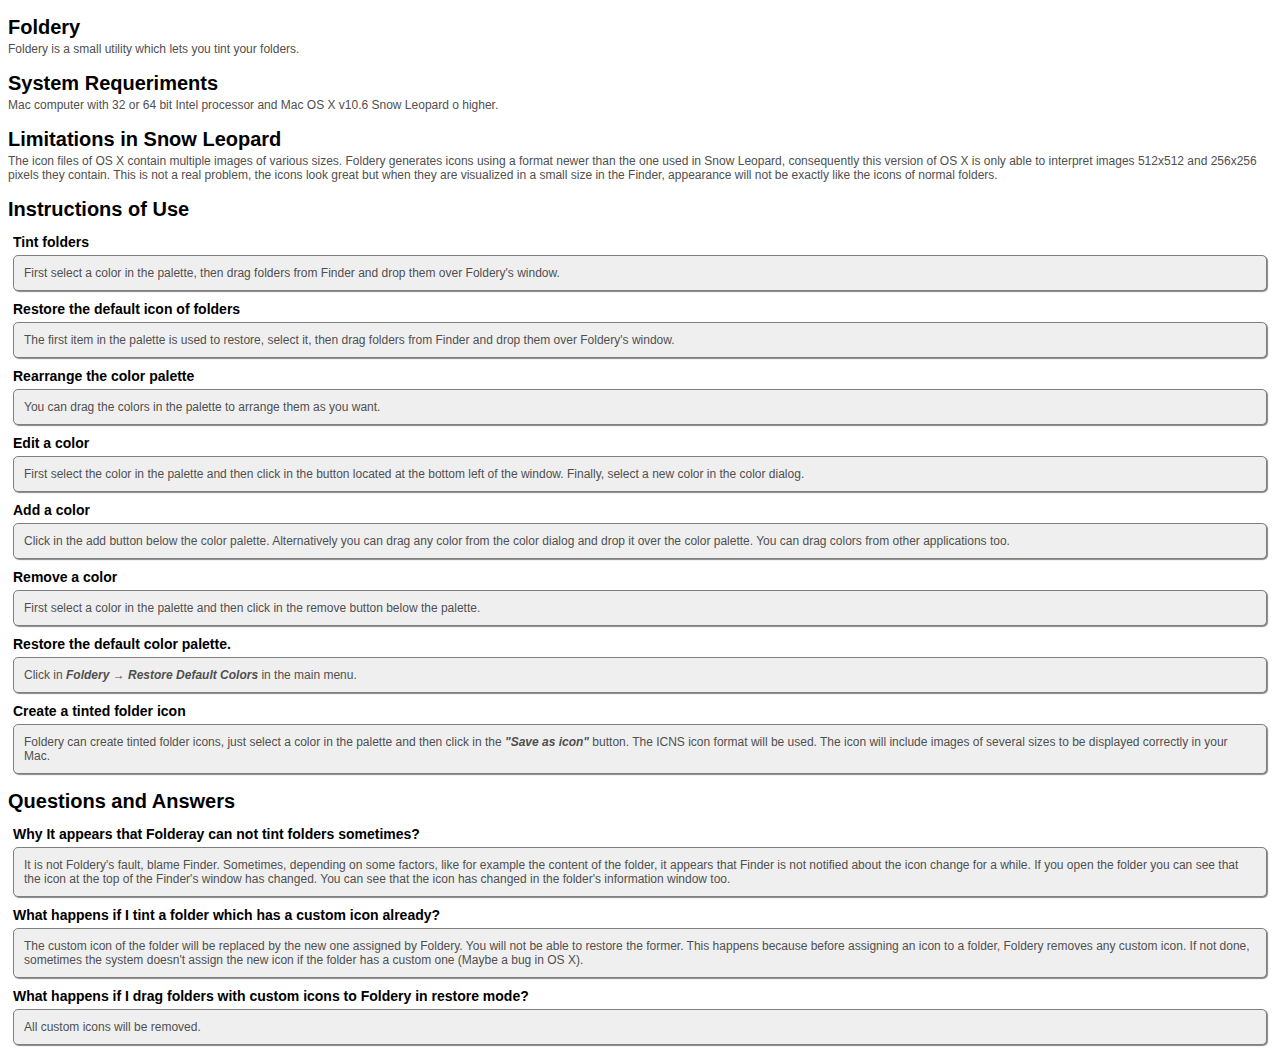
<file: Resources/Foldery.help/Contents/Resources/English.lproj/index.html>
<?xml version="1.0" encoding="utf-8" standalone="no"?>
<!DOCTYPE html PUBLIC "-//W3C//DTD XHTML 1.1//EN" "http://www.w3.org/TR/xhtml11/DTD/xhtml11.dtd"><html xmlns="http://www.w3.org/1999/xhtml">
	<head>
		<meta http-equiv="Content-Type" content="text/html; charset=utf-8" />
		<meta name="robots" content="noindex" />
		<title>Foldery Help</title>
		<meta name="AppleTitle" content="Foldery Help" />
		<link href="../CSS/style.css" media="screen" rel="stylesheet" type="text/css" />
	</head>
	<body>
		<p>	<h1>Foldery</h1>
			Foldery is a small utility which lets you tint your folders.
		</p>

		<p>	<h1>System Requeriments</h1>
			Mac computer with 32 or 64 bit Intel processor and Mac OS X v10.6 Snow Leopard o higher.
		</p>

		<p>	<h1>Limitations in Snow Leopard</h1>
			The icon files of OS X contain multiple images of various sizes. Foldery generates icons using a format newer than the one used in Snow Leopard, consequently this version of OS X is only able to interpret images 512x512 and 256x256 pixels they contain. This is not a real problem, the icons look great but when they are visualized in a small size in the Finder, appearance will not be exactly like the icons of normal folders.
		</p>

		<p>	<h1>Instructions of Use<h1>

			<h2>Tint folders</h2>
			<div>First select a color in the palette, then drag folders from Finder and drop them over Foldery's window.</div>

			<h2>Restore the default icon of folders</h2>
			<div>The first item in the palette is used to restore, select it, then drag folders from Finder and drop them over Foldery's window.</div>

			<h2>Rearrange the color palette</h2>
			<div>You can drag the colors in the palette to arrange them as you want.</div>

			<h2>Edit a color</h2>
			<div>First select the color in the palette and then click in the button located at the bottom left of the window. Finally, select a new color in the color dialog.</div>

			<h2>Add a color</h2>
			<div>Click in the add button below the color palette. Alternatively you can drag any color from the color dialog and drop it over the color palette. You can drag colors from other applications too.</div>

			<h2>Remove a color</h2>
			<div>First select a color in the palette and then click in the remove button below the palette.</div>

			<h2>Restore the default color palette.</h2>
			<div>Click in <b><i>Foldery &#8594; Restore Default Colors</i></b> in the main menu.</div>

			<h2>Create a tinted folder icon</h2>
			<div>Foldery can create tinted folder icons, just select a color in the palette and then click in the <b><i>"Save as icon"</i></b> button. The ICNS icon format will be used. The icon will include images of several sizes to be displayed correctly in your Mac.</div>
		</p>

		<p>	<h1>Questions and Answers</h1>

			<h2>Why It appears that Folderay can not tint folders sometimes?</h2>
			<div>It is not Foldery's fault, blame Finder. Sometimes, depending on some factors, like for example the content of the folder, it appears that Finder is not notified about the icon change for a while. If you open the folder you can see that the icon at the top of the Finder's window has changed. You can see that the icon has changed in the folder's information window too.</div>

			<h2>What happens if I tint a folder which has a custom icon already?</h2>
			<div>The custom icon of the folder will be replaced by the new one assigned by Foldery. You will not be able to restore the former. This happens because before assigning an icon to a folder, Foldery removes any custom icon. If not done, sometimes the system doesn't assign the new icon if the folder has a custom one (Maybe a bug in OS X).</div>

			<h2>What happens if I drag folders with custom icons to Foldery in restore mode?</h2>
			<div>All custom icons will be removed.</div>

		</p>

	</body>
</html>
</file>
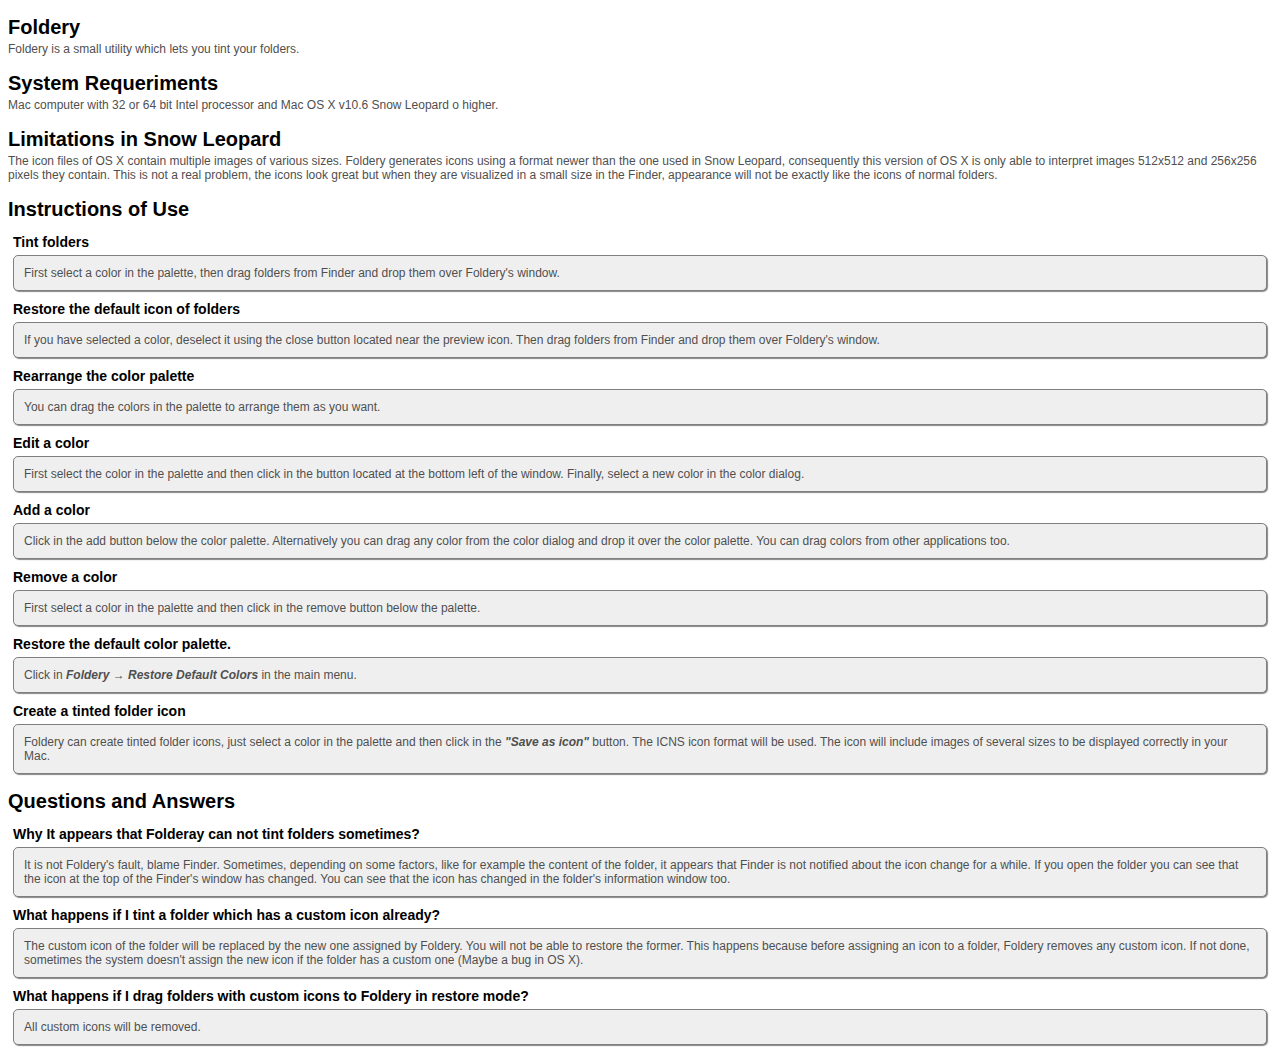
<file: resources/Foldery.help/Contents/Resources/English.lproj/index.html>
<?xml version="1.0" encoding="utf-8" standalone="no"?>
<!DOCTYPE html PUBLIC "-//W3C//DTD XHTML 1.1//EN" "http://www.w3.org/TR/xhtml11/DTD/xhtml11.dtd"><html xmlns="http://www.w3.org/1999/xhtml">
	<head>
		<meta http-equiv="Content-Type" content="text/html; charset=utf-8" />
		<meta name="robots" content="noindex" />
		<title>Foldery Help</title>
		<meta name="AppleTitle" content="Foldery Help" />
		<link href="../CSS/style.css" media="screen" rel="stylesheet" type="text/css" />
	</head>
	<body>
		<p>	<h1>Foldery</h1>
			Foldery is a small utility which lets you tint your folders.
		</p>

		<p>	<h1>System Requeriments</h1>
			Mac computer with 32 or 64 bit Intel processor and Mac OS X v10.6 Snow Leopard o higher.
		</p>

		<p>	<h1>Limitations in Snow Leopard</h1>
			The icon files of OS X contain multiple images of various sizes. Foldery generates icons using a format newer than the one used in Snow Leopard, consequently this version of OS X is only able to interpret images 512x512 and 256x256 pixels they contain. This is not a real problem, the icons look great but when they are visualized in a small size in the Finder, appearance will not be exactly like the icons of normal folders.
		</p>

		<p>	<h1>Instructions of Use<h1>

			<h2>Tint folders</h2>
			<div>First select a color in the palette, then drag folders from Finder and drop them over Foldery's window.</div>

			<h2>Restore the default icon of folders</h2>
			<div>If you have selected a color, deselect it using the close button located near the preview icon. Then drag folders from Finder and drop them over Foldery's window.</div>

			<h2>Rearrange the color palette</h2>
			<div>You can drag the colors in the palette to arrange them as you want.</div>

			<h2>Edit a color</h2>
			<div>First select the color in the palette and then click in the button located at the bottom left of the window. Finally, select a new color in the color dialog.</div>

			<h2>Add a color</h2>
			<div>Click in the add button below the color palette. Alternatively you can drag any color from the color dialog and drop it over the color palette. You can drag colors from other applications too.</div>

			<h2>Remove a color</h2>
			<div>First select a color in the palette and then click in the remove button below the palette.</div>

			<h2>Restore the default color palette.</h2>
			<div>Click in <b><i>Foldery &#8594; Restore Default Colors</i></b> in the main menu.</div>

			<h2>Create a tinted folder icon</h2>
			<div>Foldery can create tinted folder icons, just select a color in the palette and then click in the <b><i>"Save as icon"</i></b> button. The ICNS icon format will be used. The icon will include images of several sizes to be displayed correctly in your Mac.</div>
		</p>

		<p>	<h1>Questions and Answers</h1>

			<h2>Why It appears that Folderay can not tint folders sometimes?</h2>
			<div>It is not Foldery's fault, blame Finder. Sometimes, depending on some factors, like for example the content of the folder, it appears that Finder is not notified about the icon change for a while. If you open the folder you can see that the icon at the top of the Finder's window has changed. You can see that the icon has changed in the folder's information window too.</div>

			<h2>What happens if I tint a folder which has a custom icon already?</h2>
			<div>The custom icon of the folder will be replaced by the new one assigned by Foldery. You will not be able to restore the former. This happens because before assigning an icon to a folder, Foldery removes any custom icon. If not done, sometimes the system doesn't assign the new icon if the folder has a custom one (Maybe a bug in OS X).</div>

			<h2>What happens if I drag folders with custom icons to Foldery in restore mode?</h2>
			<div>All custom icons will be removed.</div>

		</p>

	</body>
</html>
</file>
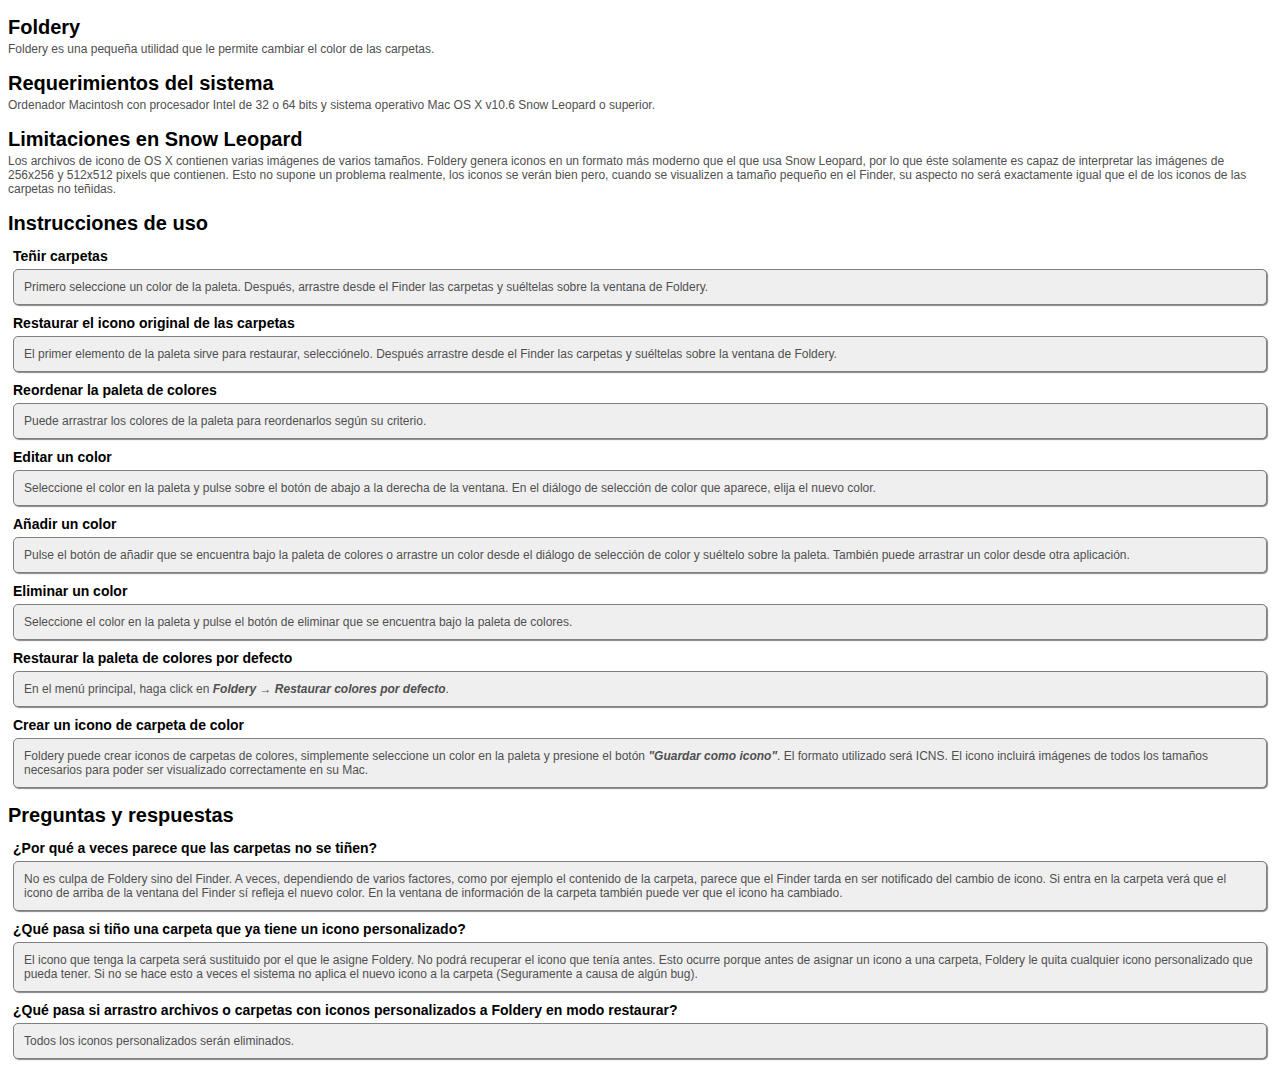
<file: Resources/Foldery.help/Contents/Resources/Spanish.lproj/index.html>
<?xml version="1.0" encoding="utf-8" standalone="no"?>
<!DOCTYPE html PUBLIC "-//W3C//DTD XHTML 1.1//EN" "http://www.w3.org/TR/xhtml11/DTD/xhtml11.dtd"><html xmlns="http://www.w3.org/1999/xhtml">
	<head>
		<meta http-equiv="Content-Type" content="text/html; charset=utf-8" />
		<meta name="robots" content="noindex" />
		<title>Foldery Help</title>
		<meta name="AppleTitle" content="Foldery Help" />
		<link href="../CSS/style.css" media="screen" rel="stylesheet" type="text/css" />
	</head>
	<body>
		<p>	<h1>Foldery</h1>
			Foldery es una pequeña utilidad que le permite cambiar el color de las carpetas.
		</p>

		<p>	<h1>Requerimientos del sistema</h1>
			Ordenador Macintosh con procesador Intel de 32 o 64 bits y sistema operativo Mac OS X v10.6 Snow Leopard o superior.
		</p>

		<p>	<h1>Limitaciones en Snow Leopard</h1>
			Los archivos de icono de OS X contienen varias imágenes de varios tamaños. Foldery genera iconos en un formato más moderno que el que usa Snow Leopard, por lo que éste solamente es capaz de interpretar las imágenes de 256x256 y 512x512 pixels que contienen. Esto no supone un problema realmente, los iconos se verán bien pero, cuando se visualizen a tamaño pequeño en el Finder, su aspecto no será exactamente igual que el de los iconos de las carpetas no teñidas.
		</p>

		<p>	<h1>Instrucciones de uso<h1>

			<h2>Teñir carpetas</h2>
			<div>Primero seleccione un color de la paleta. Después, arrastre desde el Finder las carpetas y suéltelas sobre la ventana de Foldery.</div>

			<h2>Restaurar el icono original de las carpetas</h2>
			<div>El primer elemento de la paleta sirve para restaurar, selecciónelo. Después arrastre desde el Finder las carpetas y suéltelas sobre la ventana de Foldery.</div>

			<h2>Reordenar la paleta de colores</h2>
			<div>Puede arrastrar los colores de la paleta para reordenarlos según su criterio.</div>

			<h2>Editar un color</h2>
			<div>Seleccione el color en la paleta y pulse sobre el botón de abajo a la derecha de la ventana. En el diálogo de selección de color que aparece, elija el nuevo color.</div>

			<h2>Añadir un color</h2>
			<div>Pulse el botón de añadir que se encuentra bajo la paleta de colores o arrastre un color desde el diálogo de selección de color y suéltelo sobre la paleta. También puede arrastrar un color desde otra aplicación.</div>

			<h2>Eliminar un color</h2>
			<div>Seleccione el color en la paleta y pulse el botón de eliminar que se encuentra bajo la paleta de colores.</div>

			<h2>Restaurar la paleta de colores por defecto</h2>
			<div>En el menú principal, haga click en <b><i>Foldery &#8594; Restaurar colores por defecto</i></b>.</div>

			<h2>Crear un icono de carpeta de color</h2>
			<div>Foldery puede crear iconos de carpetas de colores, simplemente seleccione un color en la paleta y presione el botón <b><i>"Guardar como icono"</i></b>. El formato utilizado será ICNS. El icono incluirá imágenes de todos los tamaños necesarios para poder ser visualizado correctamente en su Mac.</div>
		</p>

		<p>	<h1>Preguntas y respuestas</h1>

			<h2>¿Por qué a veces parece que las carpetas no se tiñen?</h2>
			<div>No es culpa de Foldery sino del Finder. A veces, dependiendo de varios factores, como por ejemplo el contenido de la carpeta, parece que el Finder tarda en ser notificado del cambio de icono. Si entra en la carpeta verá que el icono de arriba de la ventana del Finder sí refleja el nuevo color. En la ventana de información de la carpeta también puede ver que el icono ha cambiado.</div>

			<h2>¿Qué pasa si tiño una carpeta que ya tiene un icono personalizado?</h2>
			<div>El icono que tenga la carpeta será sustituido por el que le asigne Foldery. No podrá recuperar el icono que tenía antes. Esto ocurre porque antes de asignar un icono a una carpeta, Foldery le quita cualquier icono personalizado que pueda tener. Si no se hace esto a veces el sistema no aplica el nuevo icono a la carpeta (Seguramente a causa de algún bug).</div>

			<h2>¿Qué pasa si arrastro archivos o carpetas con iconos personalizados a Foldery en modo restaurar?</h2>
			<div>Todos los iconos personalizados serán eliminados.</div>

		</p>

	</body>
</html>
</file>
<file: Resources/Foldery.help/Contents/Resources/CSS/style.css>
body {	font-size: 12px;
	font-family: "Helvetica", Helvetica, Arial, "Lucida Grande", sans-serif;
	color: #4F4F4F;
}

h1 {	font-size: 20px;
	line-height: 30px;
	font-weight: 300 bold;
	margin: 0;
	color: black;
}

h2 {	font-size: 14px;
	line-height: 16px;
	font-weight: bold;
	margin-left: 5px;
	margin-bottom: 0px;
	margin-top: 10px;
	color: black;
}

div {	border-width: 1px;
	border-style: solid;
	border-color: #7F7F7F;
	background-color: #EFEFEF;
	padding: 10px 10px;
	border-radius: 5px;
	margin: 5px;
	box-shadow: 1px 1px 1px #888888;
}
</file>
<file: resources/Foldery.help/Contents/Resources/CSS/style.css>
body {	font-size: 12px;
	font-family: "Helvetica", Helvetica, Arial, "Lucida Grande", sans-serif;
	color: #4F4F4F;
}

h1 {	font-size: 20px;
	line-height: 30px;
	font-weight: 300 bold;
	margin: 0;
	color: black;
}

h2 {	font-size: 14px;
	line-height: 16px;
	font-weight: bold;
	margin-left: 5px;
	margin-bottom: 0px;
	margin-top: 10px;
	color: black;
}

div {	border-width: 1px;
	border-style: solid;
	border-color: #7F7F7F;
	background-color: #EFEFEF;
	padding: 10px 10px;
	border-radius: 5px;
	margin: 5px;
	box-shadow: 1px 1px 1px #888888;
}
</file>
